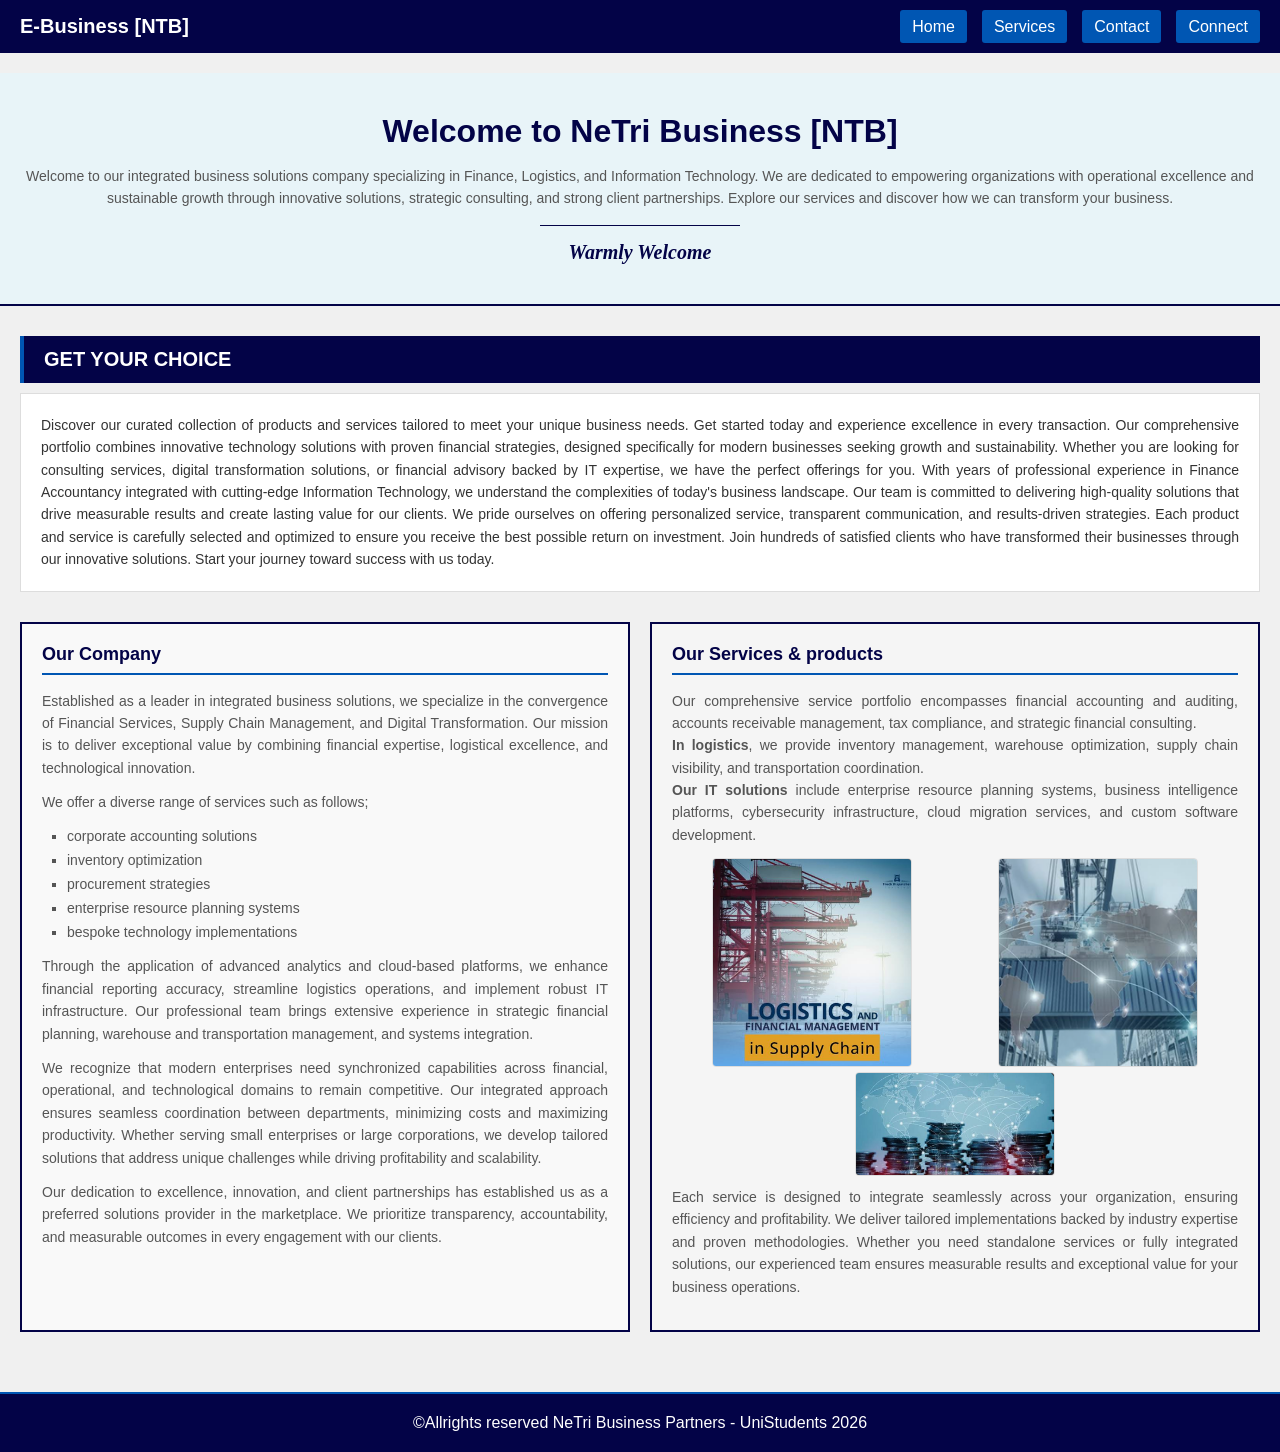
<file: index.html>
<!DOCTYPE html>
<html>
  <head>
    <meta name="viewport" content="width=device-width, initial-scale=1.0">
    <meta charset="UTF-8"> 
    <title>My eBlog Business</title>
    <link rel="stylesheet" href="chomzi.css">
  </head>  
    <body>
        <nav>
        <div class="logo">E-Business [NTB]</div>
        <ul>
            <li><a href="#">Home</a></li>
            <li><a href="#">Services</a></li>
            <li><a href="#">Contact</a></li>
            <li><a href="#">Connect</a></li>
        </ul>
     </nav>
        <center>
            <h1> Welcome to NeTri Business [NTB] </h1>
            <p>Welcome to our integrated business solutions company specializing in Finance, Logistics, and Information Technology. We are dedicated to empowering organizations with operational excellence and sustainable growth through innovative solutions, strategic consulting, and strong client partnerships. Explore our services and discover how we can transform your business.</p>
            <hr>
            <h2 style="color: rgb(3, 3, 71); font-family: Times New Roman;"><i>Warmly Welcome</i></h2>
        </center>
        <h2> GET YOUR CHOICE</h2>
        <p>Discover our curated collection of products and services tailored to meet your unique business needs. Get started today and experience excellence in every transaction. Our comprehensive portfolio combines innovative technology solutions with proven financial strategies, designed specifically for modern businesses seeking growth and sustainability. Whether you are looking for consulting services, digital transformation solutions, or financial advisory backed by IT expertise, we have the perfect offerings for you. With years of professional experience in Finance Accountancy integrated with cutting-edge Information Technology, we understand the complexities of today's business landscape. Our team is committed to delivering high-quality solutions that drive measurable results and create lasting value for our clients. We pride ourselves on offering personalized service, transparent communication, and results-driven strategies. Each product and service is carefully selected and optimized to ensure you receive the best possible return on investment. Join hundreds of satisfied clients who have transformed their businesses through our innovative solutions. Start your journey toward success with us today.</p>
        
        <div class="sections-wrapper">
     <div class="sect1">
       <h3>Our Company</h3>
       <p>Established as a leader in integrated business solutions, we specialize in the convergence of Financial Services, Supply Chain Management, and Digital Transformation. Our mission is to deliver exceptional value by combining financial expertise, logistical excellence, and technological innovation.</p>
       <p>We offer a diverse range of services such as follows;</p>
       <ul type="square">
         <li>corporate accounting solutions</li>
         <li>inventory optimization</li>
         <li>procurement strategies</li>
         <li>enterprise resource planning systems</li>
         <li>bespoke technology implementations</li>
       </ul>
       <p> Through the application of advanced analytics and cloud-based platforms, we enhance financial reporting accuracy, streamline logistics operations, and implement robust IT infrastructure. Our professional team brings extensive experience in strategic financial planning, warehouse and transportation management, and systems integration.</p>
       <p> We recognize that modern enterprises need synchronized capabilities across financial, operational, and technological domains to remain competitive. Our integrated approach ensures seamless coordination between departments, minimizing costs and maximizing productivity. Whether serving small enterprises or large corporations, we develop tailored solutions that address unique challenges while driving profitability and scalability.</p>
       <p>Our dedication to excellence, innovation, and client partnerships has established us as a preferred solutions provider in the marketplace. We prioritize transparency, accountability, and measurable outcomes in every engagement with our clients.</p>

     </div>

     <div class="sect2">
        <h3>Our Services & products</h3>
        <p>Our comprehensive service portfolio encompasses financial accounting and auditing, accounts receivable management, tax compliance, and strategic financial consulting.<br><b>In logistics</b>, we provide inventory management, warehouse optimization, supply chain visibility, and transportation coordination.<br><b>Our IT solutions</b> include enterprise resource planning systems, business intelligence platforms, cybersecurity infrastructure, cloud migration services, and custom software development.</p>
        <div class="images-row">
          <img src="logistic.png" alt="Logistics"> 
          <img src="IT.png" alt="IT Solutions"> 
          <img src="finance.png" alt="Finance">
        </div>
        <p>Each service is designed to integrate seamlessly across your organization, ensuring efficiency and profitability. We deliver tailored implementations backed by industry expertise and proven methodologies. Whether you need standalone services or fully integrated solutions, our experienced team ensures measurable results and exceptional value for your business operations.</p>
        </div>
        </div>

     <footer>
        <center>&copy;Allrights reserved NeTri Business Partners - UniStudents 2026 </center>
         
     </footer>
        

    </body>
</html
</file>
<file: chomzi.css>
* {
  margin: 0;
  padding: 0;
  box-sizing: border-box;
}

body {
  font-family: Arial, sans-serif;
  background-color: #f0f0f0;
  color: #333;
}

/* Navigation */
nav {
  background-color: #030347;
  padding: 15px 20px;
  display: flex;
  justify-content: space-between;
  align-items: center;
  margin-bottom: 20px;
}

nav .logo {
  font-size: 20px;
  font-weight: bold;
  color: white;
}

nav ul {
  display: flex;
  list-style: none;
  gap: 15px;
}

nav ul li a {
  color: white;
  text-decoration: none;
  padding: 8px 12px;
  background-color: #0056b3;
  border-radius: 3px;
}

nav ul li a:hover {
  background-color: #003d82;
}

/* Center Section */
center {
  background-color: #e8f4f8;
  padding: 40px 20px;
  margin-bottom: 20px;
  border-bottom: 2px solid #030347;
}

center h1 {
  color: #030347;
  font-size: 32px;
  margin-bottom: 15px;
}

center p {
  color: #555;
  line-height: 1.6;
  text-align: center;
  font-size: 14px;
}

center hr {
  background-color: #030347;
  border: none;
  height: 1px;
  width: 200px;
  margin: 15px auto;
}

center h2 {
  color: #030347;
  font-size: 20px;
}

/* GET YOUR CHOICE Section */
h2:not(center h2) {
  background-color: #030347;
  color: white;
  padding: 12px 20px;
  margin: 30px 20px 10px 20px;
  font-size: 20px;
  border-left: 4px solid #0056b3;
}

h2:not(center h2) + p {
  background-color: white;
  padding: 20px;
  margin: 0 20px 30px 20px;
  border: 1px solid #ddd;
  line-height: 1.6;
  text-align: justify;
  font-size: 14px;
}

/* Sections Container - Side by Side */
.sections-wrapper {
  display: flex;
  gap: 20px;
  padding: 0 20px 30px 20px;
}

.sect1, .sect2 {
  flex: 1;
  background-color: white;
  padding: 20px;
  border: 2px solid #030347;
}

.sect1 {
  background-color: #f9f9f9;
}

.sect2 {
  background-color: #f5f5f5;
}

.sect1 h3, .sect2 h3 {
  color: #030347;
  font-size: 18px;
  margin-bottom: 15px;
  padding-bottom: 8px;
  border-bottom: 2px solid #0056b3;
}

.sect1 p, .sect2 p {
  margin-bottom: 12px;
  line-height: 1.6;
  font-size: 14px;
  color: #555;
  text-align: justify;
}

.sect1 ul {
  margin: 15px 0 15px 25px;
  padding: 0;
}

.sect1 ul li {
  margin-bottom: 8px;
  color: #555;
  font-size: 14px;
}

/* Images Row */
.images-row {
  display: flex;
  gap: 5px;
  margin: 10px 0;
  justify-content: space-around;
  flex-wrap: wrap;
}

.images-row img {
  flex: 1 1 140px;
  width: 100%;
  max-width: 200px;
  height: auto;
  border: 1px solid #ddd;
  border-radius: 4px;
  object-fit: cover;
}

/* Footer */
footer {
  background-color: #030347;
  color: white;
  padding: 20px;
  text-align: center;
  margin-top: 30px;
  border-top: 2px solid #0056b3;
}

footer center {
  background-color: transparent;
  padding: 0;
  margin: 0;
  border: none;
}

footer p {
  margin: 0;
  font-size: 13px;
}

/* Responsive */
@media (max-width: 900px) {
  .sections-wrapper {
    flex-direction: column;
  }
}

@media (max-width: 640px) {
  nav {
    flex-direction: column;
    align-items: flex-start;
    gap: 14px;
    padding: 15px;
  }

  nav ul {
    flex-wrap: wrap;
    gap: 8px;
  }

  nav ul li a {
    display: inline-block;
    padding: 8px 10px;
  }

  center {
    padding: 30px 15px;
  }

  center h1 {
    font-size: clamp(24px, 7vw, 32px);
  }

  h2:not(center h2) {
    margin: 24px 15px 10px;
    font-size: 18px;
  }

  h2:not(center h2) + p {
    margin: 0 15px 24px;
    padding: 15px;
    text-align: left;
  }

  .sections-wrapper {
    gap: 15px;
    padding: 0 15px 24px;
  }

  .sect1,
  .sect2 {
    padding: 15px;
  }

  .sect1 p,
  .sect2 p {
    text-align: left;
  }

  .images-row {
    gap: 10px;
  }

  .images-row img {
    flex-basis: 120px;
  }

  footer {
    padding: 18px 15px;
  }
}
</file>
<file: E-business/chomzi.css>
* {
  margin: 0;
  padding: 0;
  box-sizing: border-box;
}

body {
  font-family: Arial, sans-serif;
  background-color: #f0f0f0;
  color: #333;
}

/* Navigation */
nav {
  background-color: #030347;
  padding: 15px 20px;
  display: flex;
  justify-content: space-between;
  align-items: center;
  margin-bottom: 20px;
}

nav .logo {
  font-size: 20px;
  font-weight: bold;
  color: white;
}

nav ul {
  display: flex;
  list-style: none;
  gap: 15px;
}

nav ul li a {
  color: white;
  text-decoration: none;
  padding: 8px 12px;
  background-color: #0056b3;
  border-radius: 3px;
}

nav ul li a:hover {
  background-color: #003d82;
}

/* Center Section */
center {
  background-color: #e8f4f8;
  padding: 40px 20px;
  margin-bottom: 20px;
  border-bottom: 2px solid #030347;
}

center h1 {
  color: #030347;
  font-size: 32px;
  margin-bottom: 15px;
}

center p {
  color: #555;
  line-height: 1.6;
  text-align: center;
  font-size: 14px;
}

center hr {
  background-color: #030347;
  border: none;
  height: 1px;
  width: 200px;
  margin: 15px auto;
}

center h2 {
  color: #030347;
  font-size: 20px;
}

/* GET YOUR CHOICE Section */
h2:not(center h2) {
  background-color: #030347;
  color: white;
  padding: 12px 20px;
  margin: 30px 20px 10px 20px;
  font-size: 20px;
  border-left: 4px solid #0056b3;
}

h2:not(center h2) + p {
  background-color: white;
  padding: 20px;
  margin: 0 20px 30px 20px;
  border: 1px solid #ddd;
  line-height: 1.6;
  text-align: justify;
  font-size: 14px;
}

/* Sections Container - Side by Side */
.sections-wrapper {
  display: flex;
  gap: 20px;
  padding: 0 20px 30px 20px;
}

.sect1, .sect2 {
  flex: 1;
  background-color: white;
  padding: 20px;
  border: 2px solid #030347;
}

.sect1 {
  background-color: #f9f9f9;
}

.sect2 {
  background-color: #f5f5f5;
}

.sect1 h3, .sect2 h3 {
  color: #030347;
  font-size: 18px;
  margin-bottom: 15px;
  padding-bottom: 8px;
  border-bottom: 2px solid #0056b3;
}

.sect1 p, .sect2 p {
  margin-bottom: 12px;
  line-height: 1.6;
  font-size: 14px;
  color: #555;
  text-align: justify;
}

.sect1 ul {
  margin: 15px 0 15px 25px;
  padding: 0;
}

.sect1 ul li {
  margin-bottom: 8px;
  color: #555;
  font-size: 14px;
}

/* Images Row */
.images-row {
  display: flex;
  gap: 5px;
  margin: 10px 0;
  justify-content: space-around;
  flex-wrap: wrap;
}

.images-row img {
  max-width: 200px;
  height: auto;
  border: 1px solid #ddd;
  border-radius: 4px;
  object-fit: cover;
}

/* Footer */
footer {
  background-color: #030347;
  color: white;
  padding: 20px;
  text-align: center;
  margin-top: 30px;
  border-top: 2px solid #0056b3;
}

footer center {
  background-color: transparent;
  padding: 0;
  margin: 0;
  border: none;
}

footer p {
  margin: 0;
  font-size: 13px;
}

/* Responsive */
@media (max-width: 768px) {
  .container {
    flex-direction: column;
  }

  nav ul {
    flex-direction: column;
    gap: 10px;
  }
}
</file>
